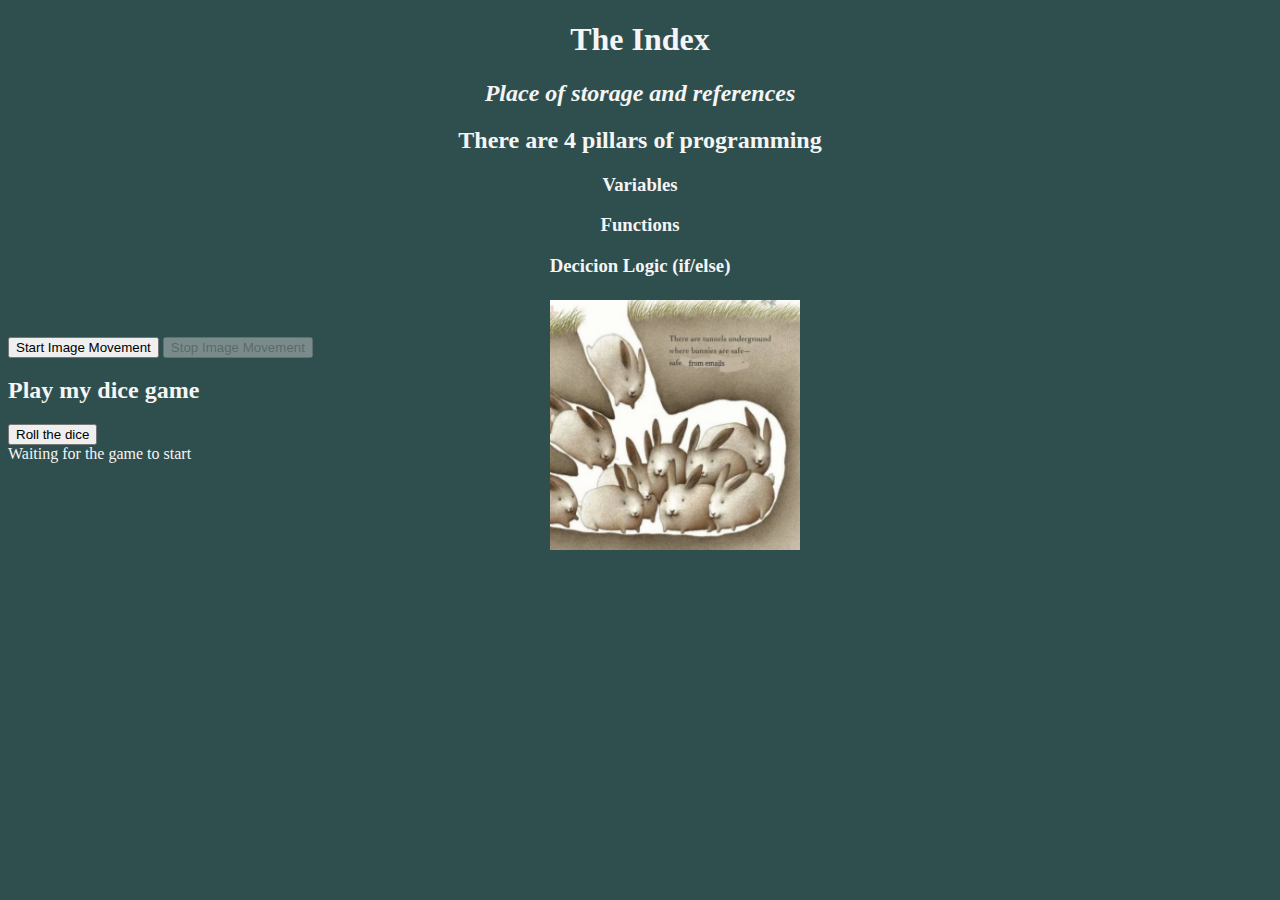
<file: index.html>
<!-- Max Montgomery for CSC102 1/22/2026 -->
<!-- The line below specifies that this is an HTML5 webpage -->
<!DOCTYPE html>
<!-- Ctrl + ? will generate a code comment in VS code for the type of code you are using -->
<!-- HTML = HyperText Markup Language -->
<!-- Start of HTML codeblock -->
<html lang="en">
<!-- Start of head -->
<head>
    <!-- this means that pretty much any character from any language may appear in this page -->
    <meta charset="UTF-8">
    <!-- this is the first step in having a mobile friendly design -->
    <meta name="viewport" content="width=device-width, initial-scale-1.0">
    <!-- title the page to "The Index" -->
    <!-- Short, Sweet, Descriptive -->
    <title>CSC102 Homepage</title>
    
    <!-- add a link to the CSS file -->
     <link rel="stylesheet" href="main.css">
    <!-- Close title block -->
</head>
<!-- End of head -->
<!-- All page content intended to be visible should be between either the head of body tags -->
<!-- Start of body -->
<body>
    <!-- header is a semantic HTML tag -->
    <!-- header - typically has logo and/or menu -->
    <header>
        <!-- Text header containing "The Index" -->
        <h1>The Index</h1>
        <!-- Subtext header containing "Place of storage and references" in italics -->
        <h2><i>Place of storage and references</i></h2>
        <h2>There are 4 pillars of programming</h2>

        <h3>Variables</h3>
    <!-- The script tags they specify that we are now coding with JavaScript - a whole new set of rule apply in JavaScript -->
    <script>
        // This is a single-line comment in JavaScript
        /* This is a multi-line comment in JavaScript */

        // a variable stores a piece of information
        // variables should have descriptive names
        // use decriptive variable names such as firstName
        // let is the best way to create a JavaScript variable
        let firstName = "Max";
        // var is another option for assigning a value to a variable. var and let are basically equivalent for the purposes of this class - but use let cause it's better
        var lastName = "Montgomery";
     
      
    </script> 
        <h3>Functions</h3>
    <script>
        // let's talk about functions - functions are way to organize chunks of code; functions also allow us to write code one time and reuse it as many times as needed
        // when creating a function in javaScript - use the keyword function to let the interpereted know that you are creating a reusable chunk of code
        // we create a descriptive name for what our function will do - most of the time our function names should include a verb; start function names with a letter, you can use numbers and _ 
        // we have camelCase or snake_case for naming stayles - use whichever one you want, but stay consistant
        // after the function name, use parenthesis () whether or not you are passing values into the funtion
        // the function code must be places within curly braces {}
        function addNumbers(){
            // create 2 variables so we can add them together
            let number1 = 5; // we are hard-coding the value of 5 here
            var number2 = 8;

            // create another variable to hold the sum
            let sumAddNumber = number1 + number2;
            // to concantenate (add text together), you can use + or ,
            console.log("The sum of your numbers is:", sumAddNumber);
        }
        // this line of code calls the function so we can test it
        addNumbers();
      
    </script>
        <h3>Decicion Logic (if/else)</h3>
        <script>
            // when testing an if statement, make sure to use == (equality) instead of = (assignment: this will change the value of your variable, which you probably don't want)
            // in an if chunk of code you will have 1 and only 1 if statement, you can have as many else if as needed, and optionally 1 else statement
            // && is and - both conditions must evaluate to true
            // || is or - only 1 condition muct evaluate to true
               if (firstName == "Max" || lastName == "Tertamorphica") { console.log("Hello", firstName); }
               else if (firstName == "Philipe"){console.log("Hello", firstName);}
               // else is the catch-all so when the if statement evaluates to false, the else will run
                else { console.log("Hello, who are you?")};
        </script>

 

        <h3>Loops</h3>

    </header>

    <!-- div is another example of a semantic tag -->
    <div>

    </div>
    <main>
        <button id="btnStart" onclick="startImageMove();">Start Image Movement</button>
        <button id="btnStop" onclick="stopImageMove();" disabled>Stop Image Movement</button>
        <!-- Start of paragraph -->
        <!-- Paragraph containing image source, id, title, alt, and dimentions -->
        <p>
            <!-- below image uses formatting for an image included within the file -->
            <img id="memeImage" src="ZnDLvIA.jpg" width="250" height="250" title="Bunnies hiding in fear from the concept of E-Mail" alt="Image of fearful bunnies" />
        </p>
        <!-- End of paragraph -->
         <script>
         </script>
         <h2>
            Play my dice game
         </h2>
         <button onclick="playDiceGame();">
Roll the dice
         </button>
         <div id="divMessage">Waiting for the game to start</div>
         <div id="divRoll1"></div>
         <div id="divRoll2"></div>
         <div id="divSum"></div>
<!-- link to the game logic -->
         <script src="script.js"></script>
    </main>

    <!-- End of body -->
</body>
<!-- The closing HTML tag should be at the very end of the file -->
<!-- End of HTML codeblock -->
</html>
</file>
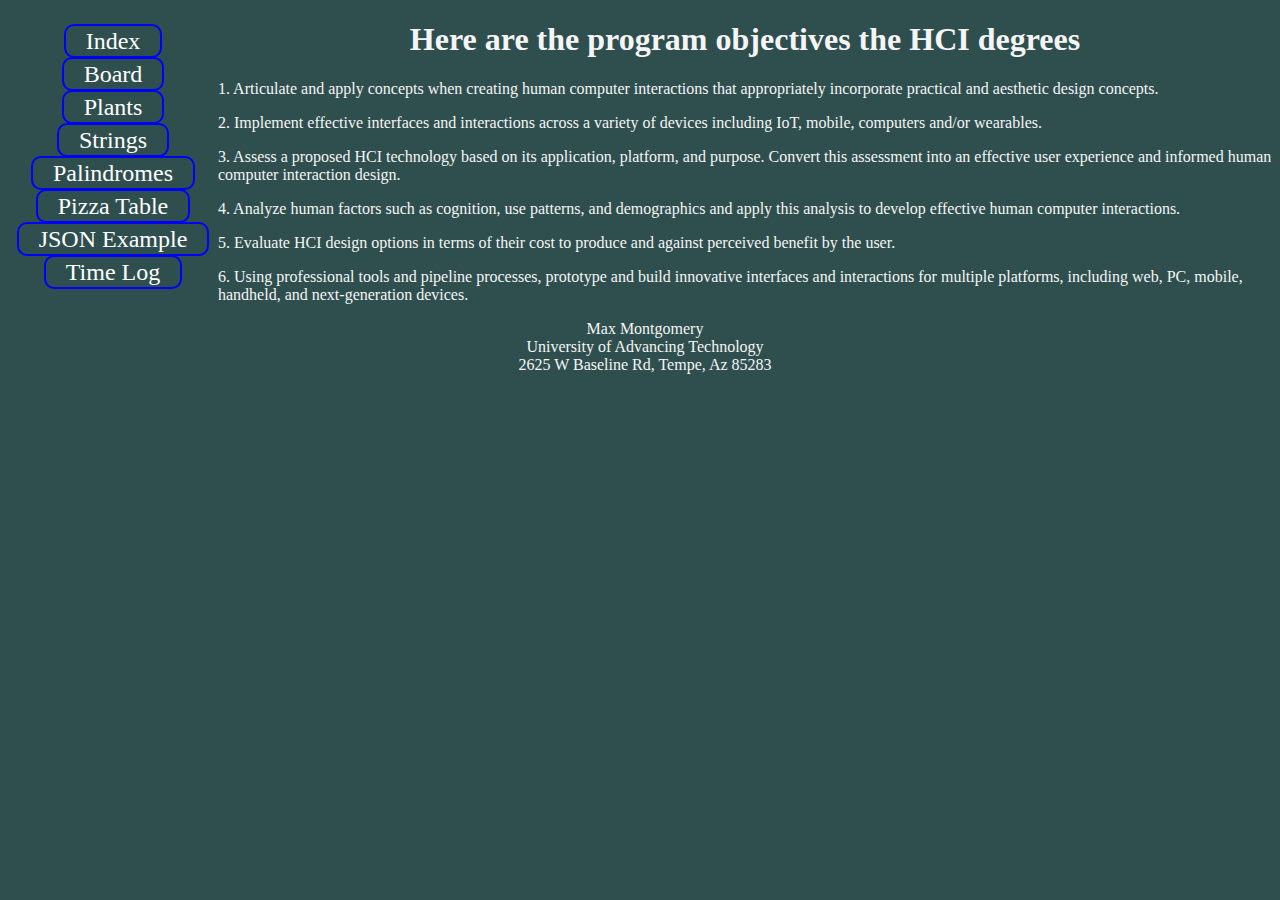
<file: Final_CSC102.html>
<!DOCTYPE html>
<html lang="en">
<head>
    <meta charset="UTF-8">
    <meta name="viewport" content="width=device-width, initial-scale=1.0">
    <title>Boards</title>
        <!-- add a link to the CSS file -->
     <link rel="stylesheet" href="main.css">
</head>
<body>
    <header>
         <nav>
<a href="index.html">Index</a>
<a href="Final_CSC102.html">Board</a>
<a href="plants.html">Plants</a>
<a href="Strings.html">Strings</a>
<a href="Palindrome.html">Palindromes</a>
<a href="Pizza.html">Pizza Table</a>
<a href="json_example.html">JSON Example</a>
<a href="time_log.html">Time Log</a>
        </nav>
        <h1>Here are the program objectives the HCI degrees</h1>
    </header>
    <main>
        <p>1. Articulate and apply concepts when creating human computer interactions that appropriately incorporate practical and aesthetic design
concepts.</p>
        <p>2. Implement effective interfaces and interactions across a variety of devices including IoT, mobile, computers and/or wearables.
</p>
        <p>3. Assess a proposed HCI technology based on its application, platform, and purpose. Convert this assessment into an effective user experience
and informed human computer interaction design.</p>
        <p>4. Analyze human factors such as cognition, use patterns, and demographics and apply this analysis to develop effective human computer
interactions.</p>
        <p>5. Evaluate HCI design options in terms of their cost to produce and against perceived benefit by the user.
</p>
        <p>6. Using professional tools and pipeline processes, prototype and build innovative interfaces and interactions for multiple platforms, including
web, PC, mobile, handheld, and next-generation devices.</p>
        
    </main>
        <footer>
        Max Montgomery<br>
        University of Advancing Technology<br>
        2625 W Baseline Rd, Tempe, Az 85283<br>
    </footer>
</body>
</html>
</file>
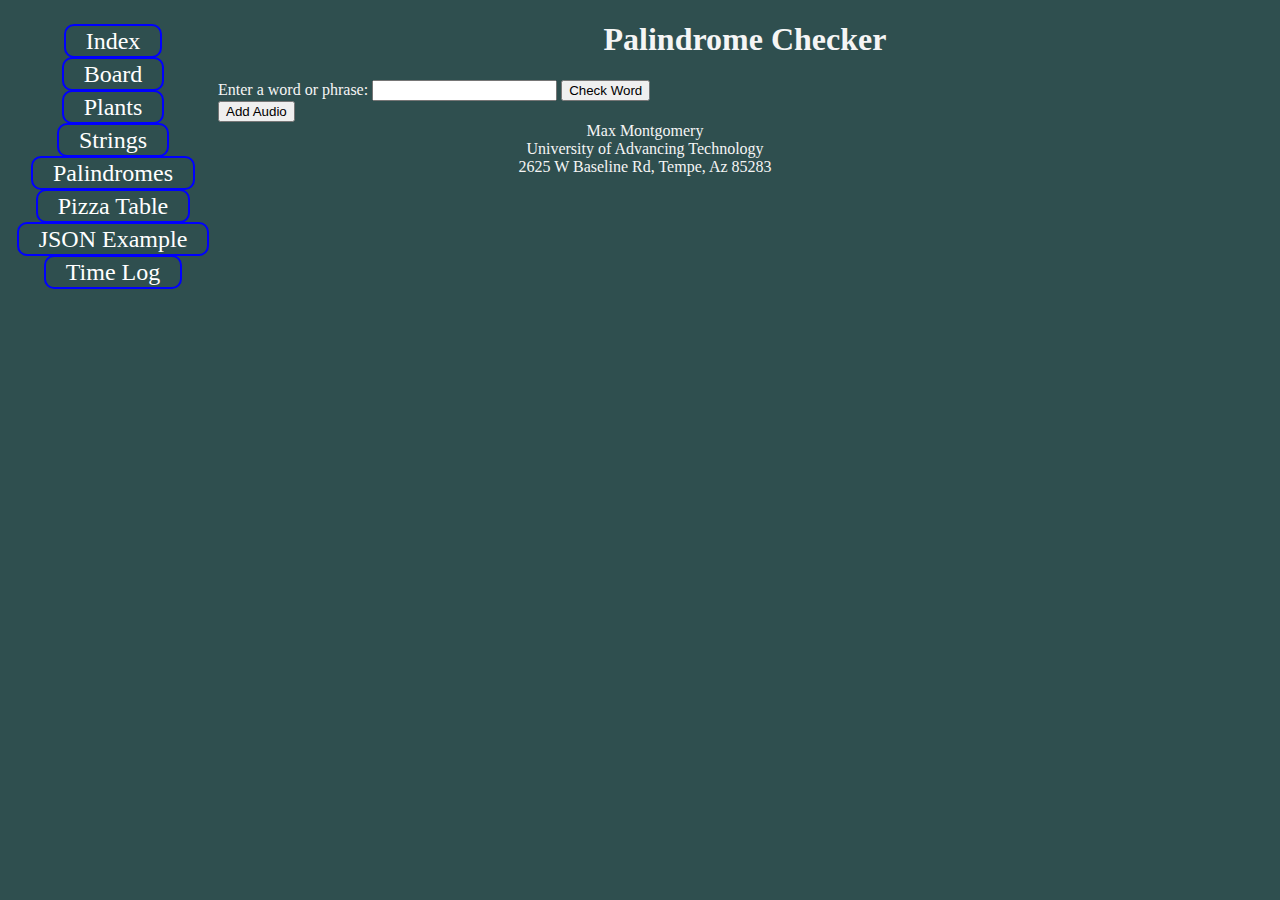
<file: Palindrome.html>
<!DOCTYPE html>
<html lang="en">
<head>
    <meta charset="UTF-8">
    <meta name="viewport" content="width=device-width, initial-scale=1.0">
    <title>Palindrome Checker</title>
        <link rel="stylesheet" href="main.css">
</head>
<body>
    <header>
<nav>
<a href="index.html">Index</a>
<a href="Final_CSC102.html">Board</a>
<a href="plants.html">Plants</a>
<a href="Strings.html">Strings</a>
<a href="Palindrome.html">Palindromes</a>
<a href="Pizza.html">Pizza Table</a>
<a href="json_example.html">JSON Example</a>
<a href="time_log.html">Time Log</a>
        </nav>
        <h1>Palindrome Checker</h1>
    </header>
    <main>
        <form onsubmit="checkPalin(event)">
            <label for="txtWord">Enter a word or phrase:</label>
            <input type="text" id="txtWord">
            <input type="submit" value="Check Word">
        </form>
        <div id="divMessage"></div>
        <!-- We will add an audio element to this div -->
        <div id="divAudio"></div>
        <!-- This button will add an audio element to the div above -->
        <button id="btnAddAudio" onclick="addAudio();">Add Audio</button>
        <button id="btPlayAudio" onclick="playAudio();" hidden>Play Audio</button>
        <button id="btnPauseAudio" onclick="pauseAudio();" hidden>Pause Audio</button>
        
    </main>
    <script src="script.js"></script>
        <footer>
        Max Montgomery<br>
        University of Advancing Technology<br>
        2625 W Baseline Rd, Tempe, Az 85283<br>
    </footer>
</body>
</html>
</file>
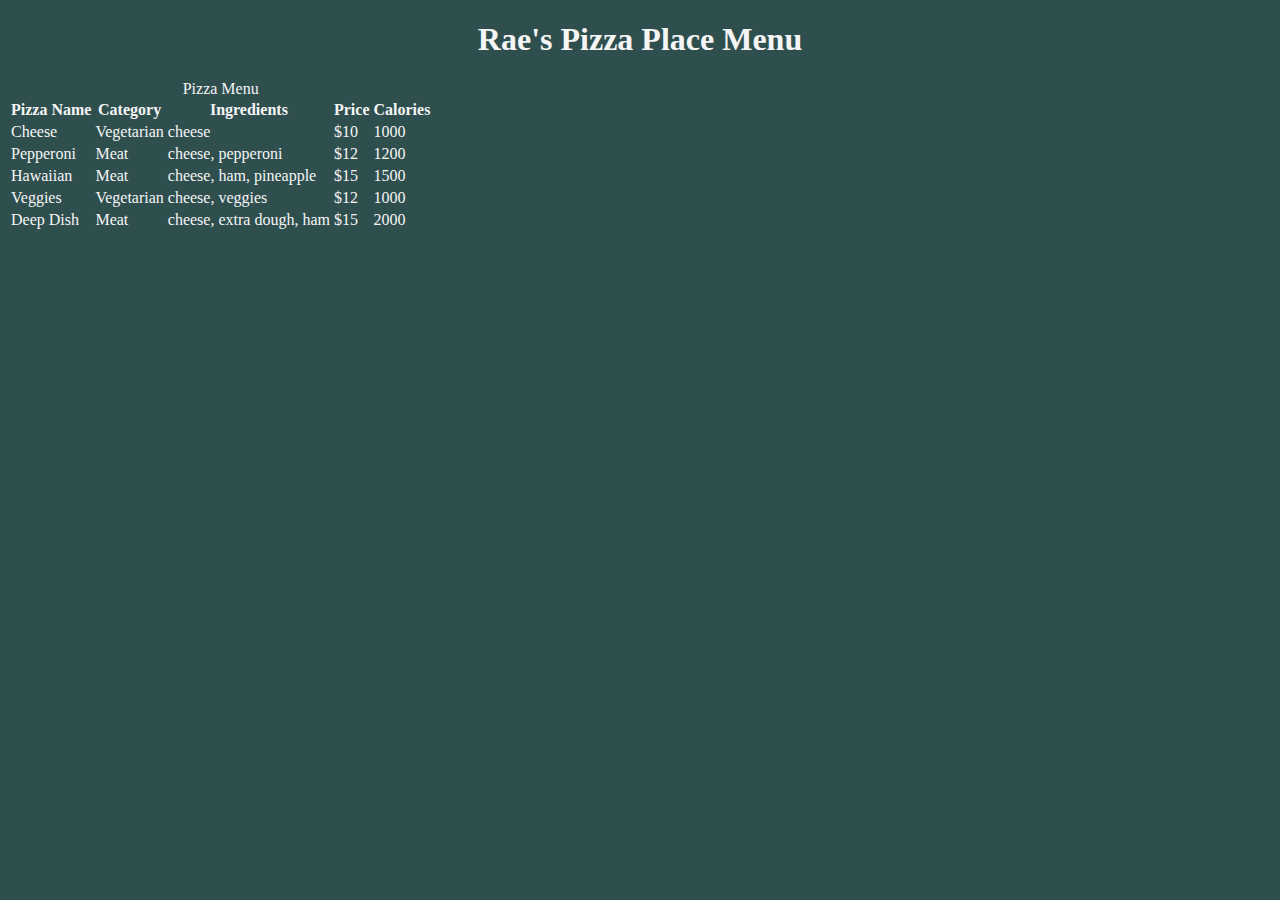
<file: pizzaRae.html>
<!DOCTYPE html>
<html lang="en">
<head>
    <meta charset="UTF-8">
    <meta name="viewport" content="width=device-width, initial-scale=1.0">
    <title>Document</title>
    <!-- add a link to the css file -->
    <link rel="stylesheet" href="main.css">
</head>
<body>
    <header>
        <!-- h1 is heading1 the page title -->
        <h1>Rae's Pizza Place Menu</h1>
    </header>

    <table id="tblPizza">
        <caption>Pizza Menu</caption>
        <tr>
            <th>Pizza Name</th>
            <th>Category</th>
            <th>Ingredients</th>
            <th>Price</th>
            <th>Calories</th>
        </tr>
        <!-- data will be set up like so:
        <tr>
            <td>Cheese</td>
            <td>Vegetarian</td>
            ...
         </tr> -->
    </table>

    <!-- TODO: move to an external JavaScript file -->
    <script>
        // create a 2-dimensional array that is going to hold all of our info about the pizzas
        // each row of info about a particular pizza will be an array 
        // all of the rows will also live in an array

        let arrPizzas = [
            ["Cheese", "Vegetarian", "cheese", 10, 1000], // this was 1 row of information in our excel file - it is now an array with our 2d array
            ["Pepperoni", "Meat", "cheese, pepperoni", 12, 1200],
            ["Hawaiian", "Meat", "cheese, ham, pineapple", 15, 1500],
            ["Veggies", "Vegetarian", "cheese, veggies", 12, 1000],
            ["Deep Dish", "Meat", "cheese, extra dough, ham", 15, 2000]
        ];

        function buildRows(){
            // set up constants to refer to the columns of our data
            const NAME = 0;
            const CATEGORY = 1;
            const INGREDIENTS = 2;
            const PRICE = 3;
            const CALORIES = 4;

            // loop through the array of pizzas and add them to the table
            for (let i=0; i<arrPizzas.length; i++){
                // create a new row that will be added to the table
                let tr = document.createElement("tr");

                // for each piece of information we want to display, we need to add that to a td which will be added to the row
                let td = document.createElement("td");

                // add the name to the row
                td.textContent = arrPizzas[i][NAME];
                tr.appendChild(td);

                // add the category to the row
                let tdCat = document.createElement("td");
                tdCat.textContent = arrPizzas[i][CATEGORY];
                tr.appendChild(tdCat);

                // add the ingredients to the row
                let tdIng = document.createElement("td");
                tdIng.textContent = arrPizzas[i][INGREDIENTS];
                tr.appendChild(tdIng);

                // add the price to the row
                let tdPrice = document.createElement("td");
                tdPrice.textContent ="$" + arrPizzas[i][PRICE];
                tr.appendChild(tdPrice);

                 // add the calories to the row
                 let tdCalories = document.createElement("td");
                 tdCalories.textContent = arrPizzas[i][CALORIES];
                tr.appendChild(tdCalories);

                // need to add the row to the table
                document.getElementById("tblPizza").appendChild(tr);
            }
        }

        // call the function to add data to the table
        buildRows();
    </script>
</body>
</html>
</file>
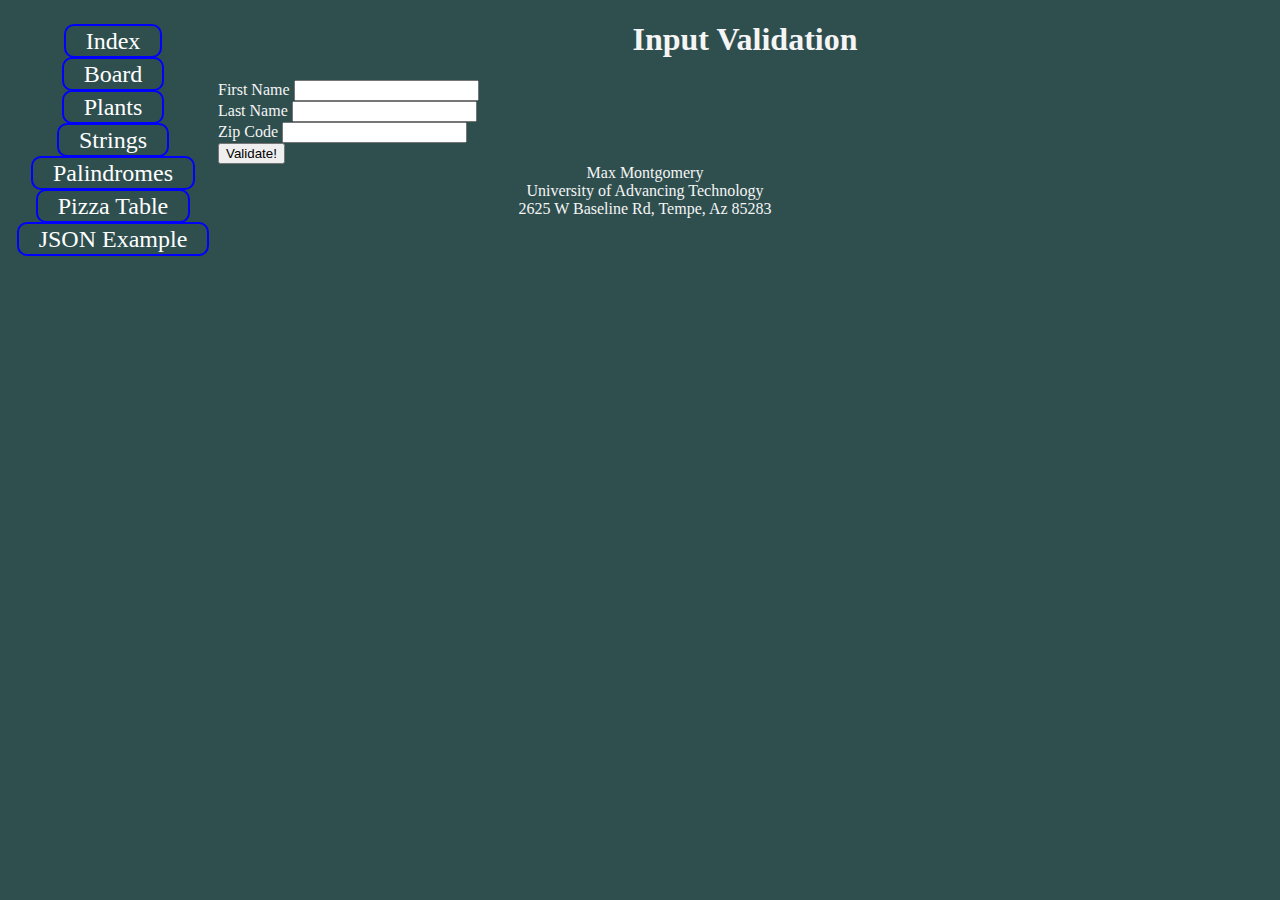
<file: Strings.html>
<!DOCTYPE html>
<html lang="en">
<head>
    <meta charset="UTF-8">
    <meta name="viewport" content="width=device-width, initial-scale=1.0">
    <title>Input Validation</title>
    <link rel="stylesheet" href="main.css">
</head>
<body>
    <header>
         <nav>
<a href="index.html">Index</a>
<a href="Final_CSC102.html">Board</a>
<a href="plants.html">Plants</a>
<a href="Strings.html">Strings</a>
<a href="Palindrome.html">Palindromes</a>
<a href="Pizza.html">Pizza Table</a>
<a href="json_example.html">JSON Example</a>
        </nav>
        <h1>Input Validation</h1>
    </header>
    <main>
        <!-- this div is where we ill show messages to the user about their inputs -->
        <div id="divMessage"></div>
        <form>
            <!-- add div tags around each label/input combo so that they are on the line together; labels and inputs are inline elements, div is block-->
            <div>
            <label for="txtFirstName">First Name</label>
            <input type="text" id="txtFirstName">
            </div>
            <!-- This is the input for the last name -->
            <div>
            <label for="txtLastName">Last Name</label>
            <input type="text" id="txtLastName">
            </div>
            <div>
            <label for="txtZip">Zip Code</label>
            <input type="text" id="txtZip">
            </div>
            <!-- use a button to validate the form, set the type to button so clicking doe NOT submit the form -->
            <button type="button" onclick="validate();">Validate!</button>
        </form>
    </main>
    <script src="script.js">
    </script>
        <footer>
        Max Montgomery<br>
        University of Advancing Technology<br>
        2625 W Baseline Rd, Tempe, Az 85283<br>
    </footer>
</body>
</html>
</file>
<file: main.css>
/* this is a CSS comment, it is by default a multi-line comment - it is the only comment style
CSS syntax:
selector{
    property: value;
    property: value;
}

selector: 3 options: HTML tag/element, ID of an element (#id), custom class - start . (.classname)

Just use external CSS files in this class
*/
/* body will apply to the whole page */
body{
    background-color: darkslategrey;
    color: whitesmoke;
}
/* header will just apply to the section with the title */
header{
    text-align: center;
}

nav{
    height: 600px;
    width: 200px;
    float:left;
    padding: 5px;
    line-height: 30px;
}

footer{
    text-align:center;
    margin-right: 200px;
}

#memeImage{
    /* this is nessesary for the image to move around */
    position: absolute;
    left: 550px;
    top: 300px;
}

/* Menu styles 
nav a - these styles will only apply to anchor tags in the nav section
*/
nav a{
text-decoration: none;
color: white;
font-size: x-large;
padding: 2px 20px;
border: 2px solid blue;
border-radius: 10px;
}
nav a:hover{
    background-color: slategray;
}
</file>
